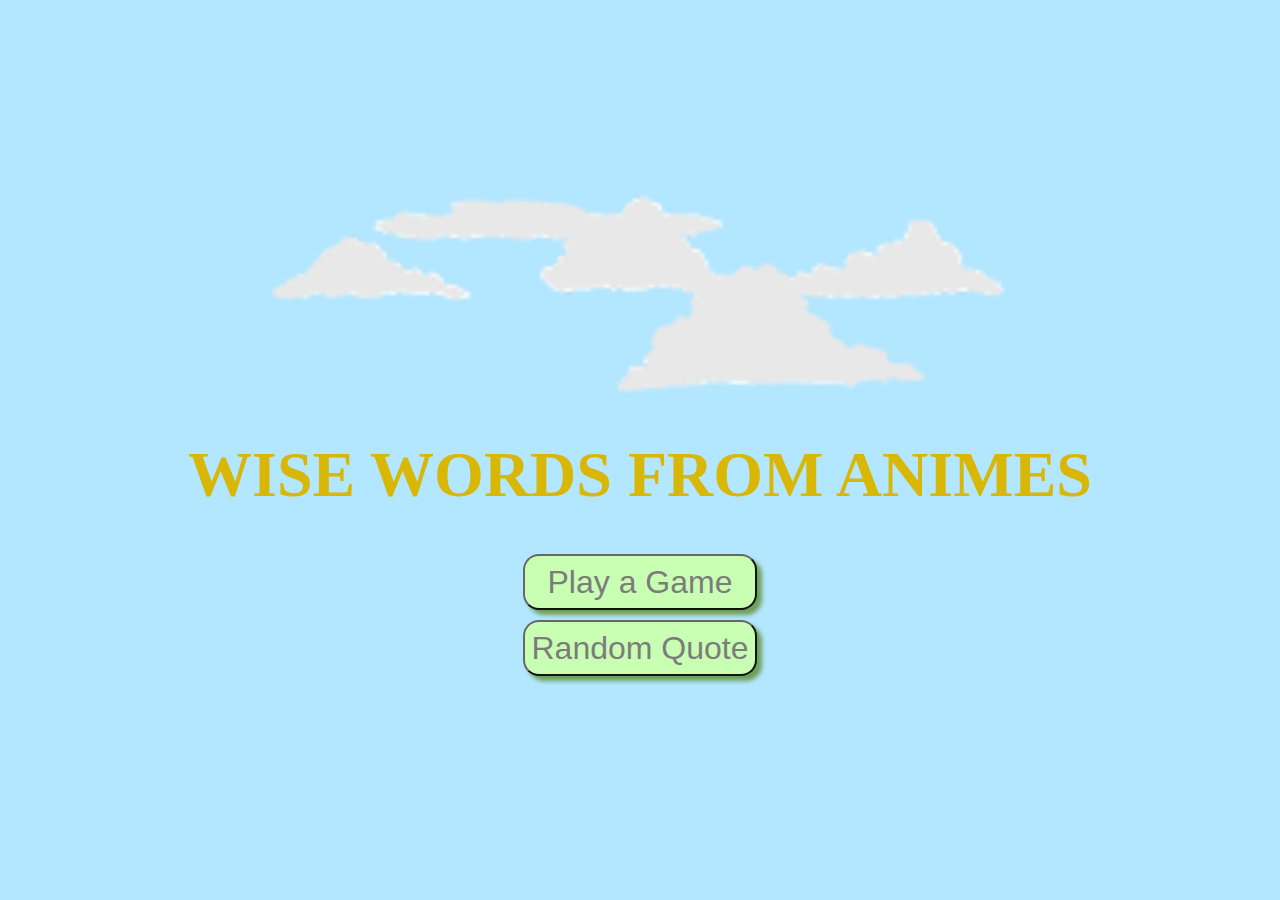
<file: index.html>
<!DOCTYPE html>
<html lang="en">
<head>
    <meta charset="UTF-8">
    <meta http-equiv="X-UA-Compatible" content="IE=edge">
    <meta name="viewport" content="width=device-width, initial-scale=1.0">
    <title>Document</title>
    <link rel="stylesheet" href="style.css">
</head>
<body>
    <div id="container">
    <img id="img" rel="clouds" src="Layer 1.png" height="200">
    <h1>WISE WORDS FROM ANIMES</h1>
    <div id="buttons">
    <button><a href="game.html">Play a Game</a></button>
    <button><a href="random.html">Random Quote</a></button>
    </div>
    </div>  
</body>
</html>
</file>
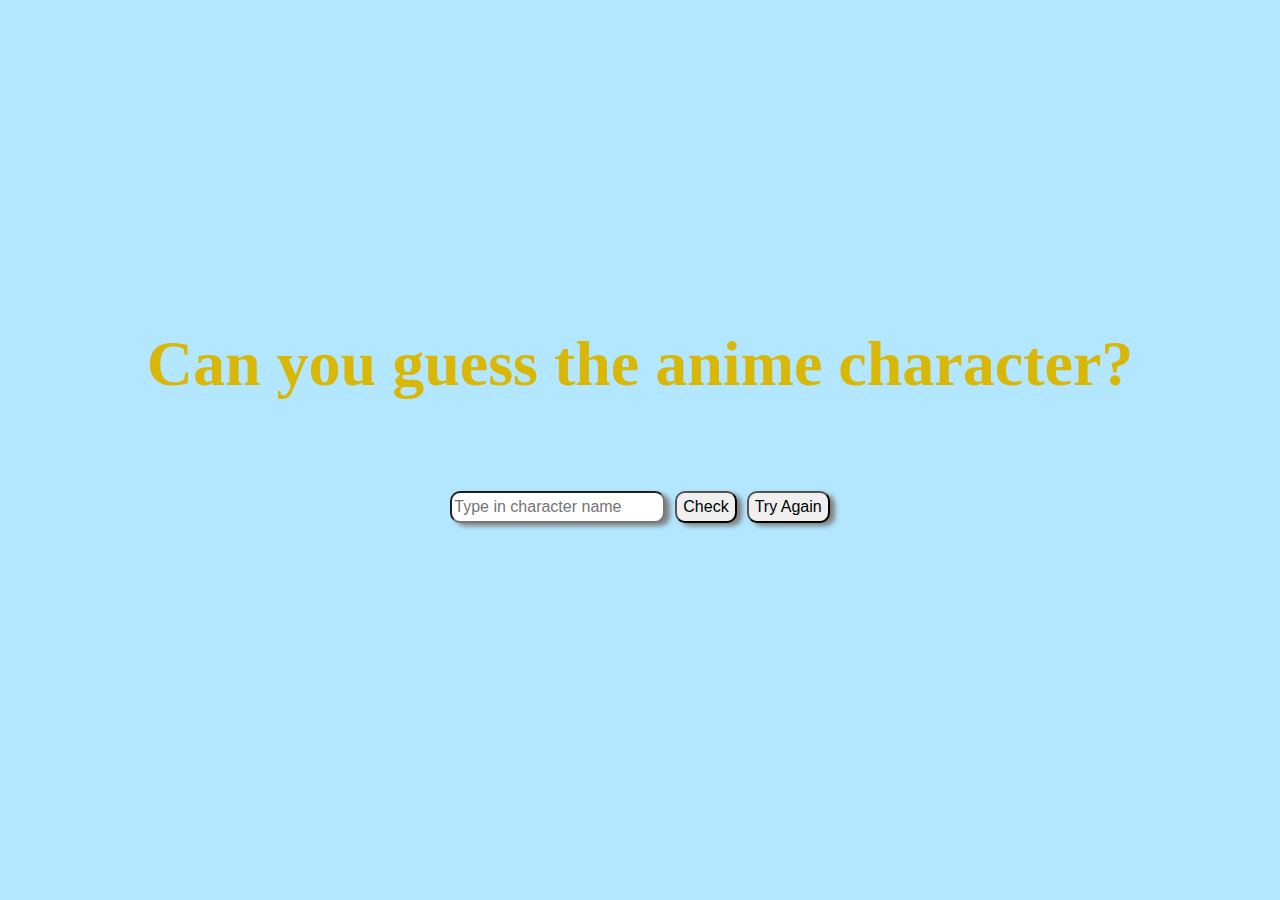
<file: game.html>
<!DOCTYPE html>
<html lang="en">
<head>
    <meta charset="UTF-8">
    <meta http-equiv="X-UA-Compatible" content="IE=edge">
    <meta name="viewport" content="width=device-width, initial-scale=1.0">
    <title>Document</title>
    <link rel="stylesheet" href="style2.css">
</head>
<body>
    <div id="container">
        <h1>Can you guess the anime character?</h1>
        <p id="saying"></p>
        <div id="inputs">
        <input type="text" id="answer" placeholder="Type in character name">
        <button id="submit" type="button">Check</button>
        <button id="again" type="button">Try Again</button>
        </div>
        <p id="correct"></p>       
    </div>
    <script src="script2.js"></script>
</body>
</html>
</file>
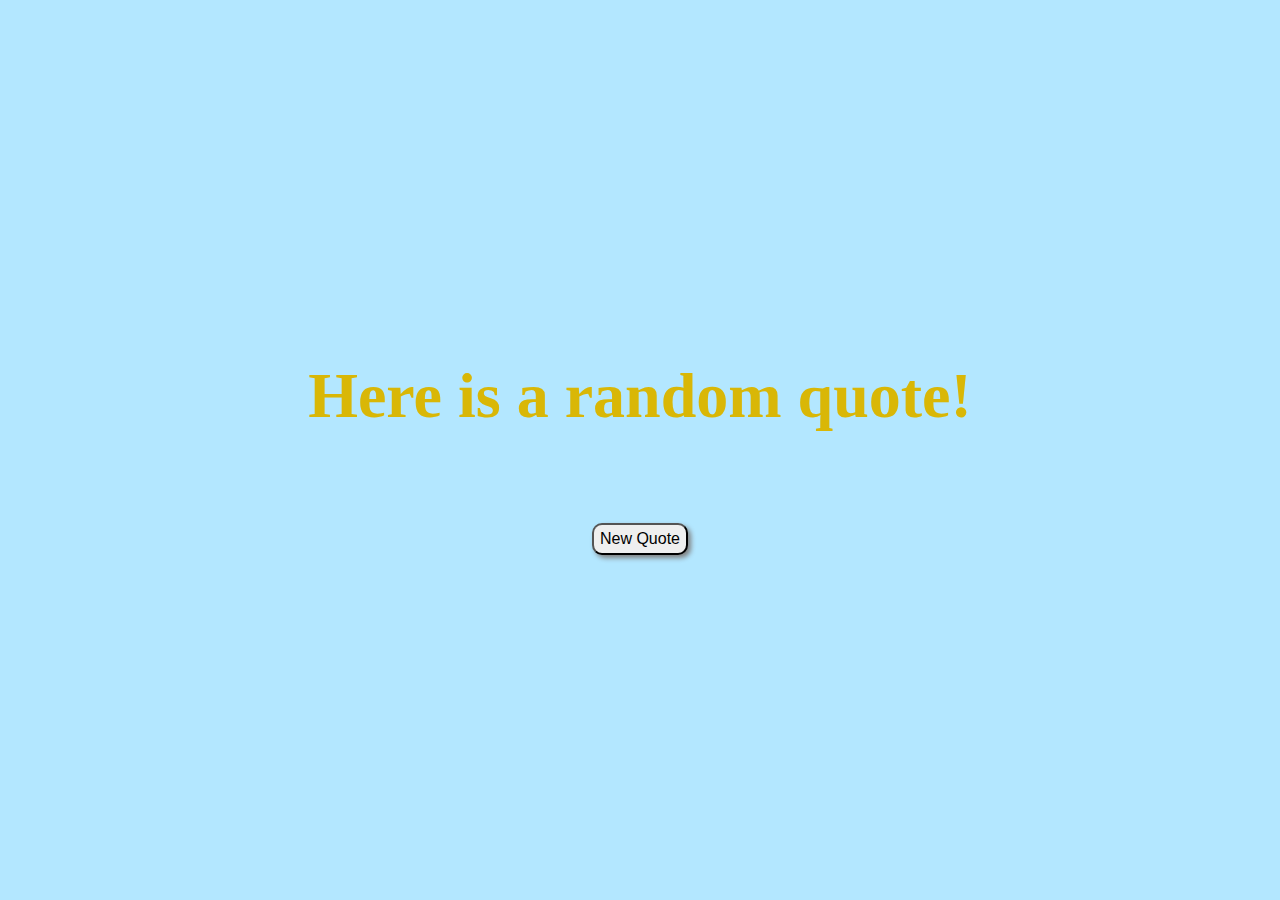
<file: random.html>
<!DOCTYPE html>
<html lang="en">
<head>
    <meta charset="UTF-8">
    <meta http-equiv="X-UA-Compatible" content="IE=edge">
    <meta name="viewport" content="width=device-width, initial-scale=1.0">
    <title>Document</title>
    <link rel="stylesheet" href="style3.css">
</head>
<body>
    <div id="container">
        <h1>Here is a random quote!</h1>
        <p id="saying"></p>
        <button id="new" type="button">New Quote</button>
    </div>
    <script src="script3.js"></script>
</body>
</html>
</file>
<file: style.css>
*{
    box-sizing: border-box;
}
@font-face {
    font-family: "Happy Monkey", cursive;
    src: url(HappyMonkey-Regular.ttf);
}
body{
    background-color: #B3E7FF;
}
#container{
    display: flex;
    flex-direction: column;
    justify-content: center;
    align-items: center;
    min-height: 95vh;
    min-width: 95vw;
}
h1{
    text-align: center;
    font-family: "Happy Monkey", cursive;
    font-size: 4rem;
    color: #D9B706;
}
#buttons{
    display: flex;
    flex-direction: column;
    gap:10px;
}
a{
    text-decoration: none;
    color: rgb(124, 124, 124);
}
a:after{
    color: rgb(124, 124, 124);
}
button{
    height:3.5rem;
    border-radius: 1rem;
    font-size:2rem;
    background-color: #C8FFB3;
    box-shadow: 5px 5px 4px #6da059;
    border-color: rgb(103, 103, 103);
}
button:hover{
    height: 4rem;
}
#img{
    animation-name: moving;
    animation-duration: 10s;
    animation-iteration-count: infinite;
}
@keyframes moving{
0%{
    margin-left: 100%;
}
25%{
    margin-left: 50%;
}
50%{
    margin-left:0%
}
75%{
    margin-left: -50%;
}
100%{
    margin-left:-100%;
}
}
</file>
<file: style2.css>
*{
    box-sizing: border-box;
}
@font-face {
    font-family: "Happy Monkey", cursive;
    src: url(HappyMonkey-Regular.ttf);
}
body{
    background-color: #B3E7FF;
}
#container{
    display: flex;
    flex-direction: column;
    justify-content: center;
    align-items: center;
    min-height: 95vh;
    min-width: 95vw;
}
h1{
    text-align: center;
    font-family: "Happy Monkey", cursive;
    font-size: 4rem;
    color: #D9B706;
}
#inputs{
    display:flex;
    gap: 10px; 
}
#answer, #submit,#again{
    border-radius: 10px;
    height: 2rem;
    font-size: 1rem;
    box-shadow: 5px 3px 5px grey;
}
#saying{
    background-color:#F0F0F0;
    border-radius:10px;
    box-shadow: 10px 5px 5px grey;
    height:auto;
    width: 60rem;
    text-align: center;
    font-size: 1.5rem;
    font-family: Arial, Helvetica, sans-serif;
    display: flex;
    justify-content: center;
    align-items: center;
}
#correct{
    font-family: "Happy Monkey", cursive;
    font-size:2rem;
}
</file>
<file: style3.css>
*{
    box-sizing: border-box;
}
@font-face {
    font-family: "Happy Monkey", cursive;
    src: url(HappyMonkey-Regular.ttf);
}
body{
    background-color: #B3E7FF;
}
#container{
    display: flex;
    flex-direction: column;
    justify-content: center;
    align-items: center;
    min-height: 95vh;
    min-width: 95vw;
}
h1{
    text-align: center;
    font-family: "Happy Monkey", cursive;
    font-size: 4rem;
    color: #D9B706;
}
#saying{
    background-color:#F0F0F0;
    border-radius:10px;
    height:auto;
    width: 60rem;
    text-align: center;
    font-family: Arial, Helvetica, sans-serif;
    font-size: 1.5rem;
    box-shadow: 10px 5px 5px grey;
    display: flex;
    justify-content: center;
    align-items: center;
}
#new{
    border-radius: 10px;
    height: 2rem;
    font-size: 1rem;
    box-shadow:3px 3px 5px grey
}
</file>
